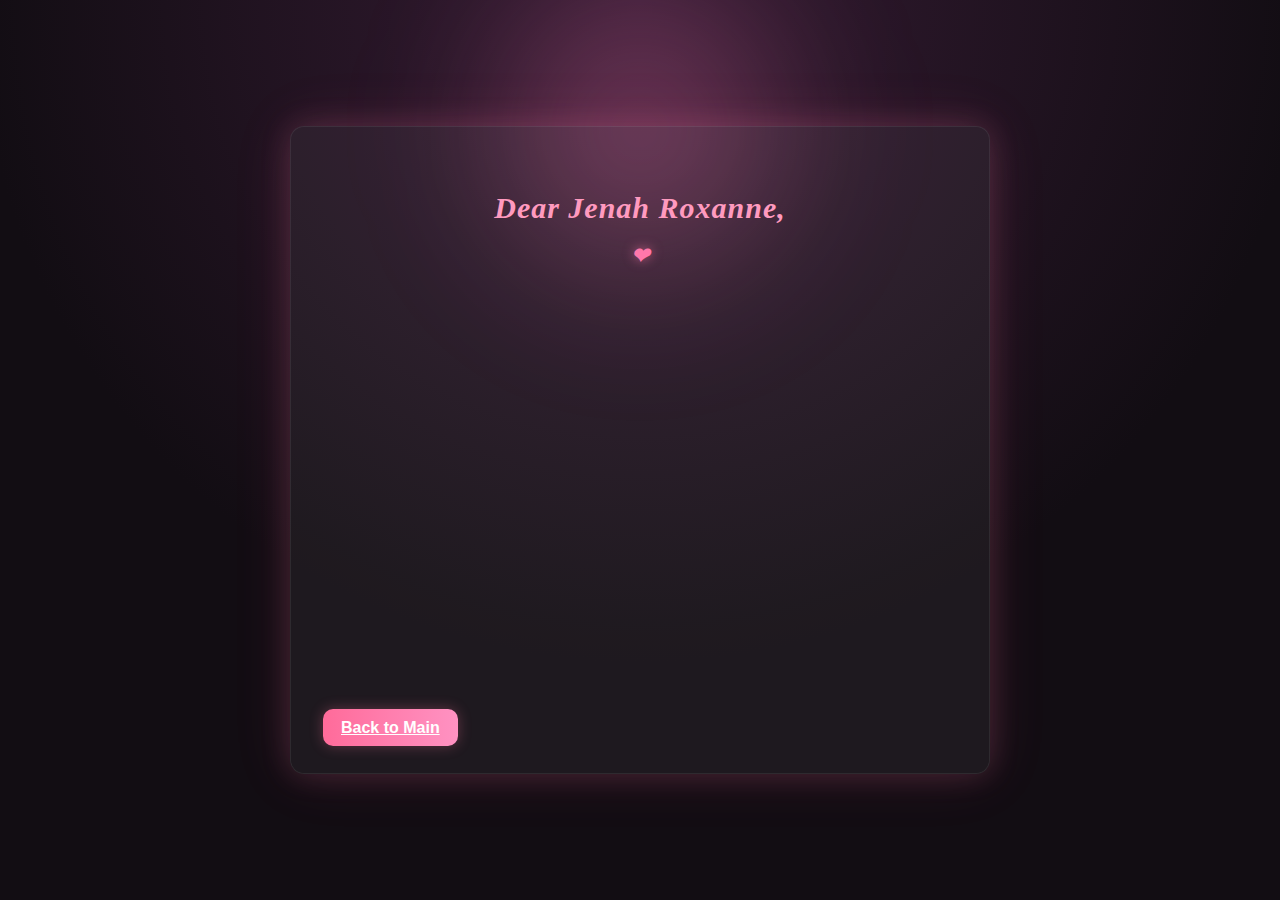
<file: message.html>
<!doctype html>
<html lang="en">
<head>
  <meta charset="utf-8">
  <meta name="viewport" content="width=device-width,initial-scale=1">
  <title>To Jenah Roxanne</title>
  <link rel="stylesheet" href="style.css">
</head>
<body class="message-page">
  <div class="romantic-hearts" id="romanticHearts"></div>
  <div class="message-card">
    <h2>Dear Jenah Roxanne,</h2>
    <p>
      I know this might feel sudden, but I needed to say what I kept inside.  
      You deserved honesty and care that I failed to give before.  
      I made mistakes that hurt you and pushed you away, and I think about them more than I admit.  
      Every day, I wish I had handled things with more patience and love.
    </p>
    <p>
      I still remember your laugh, your warmth, and the small things that made us feel real.  
      Losing that connection made me realize how much you mattered in ways words cannot measure.  
      I never meant to cause you pain. I am sorry for all the times I made you doubt my heart.  
      You deserve someone who listens, respects, and stays true.  
      I hope you find peace and happiness, whether or not I am part of it.
    </p>
    <p>
      Happy birthday once more. I hope your year ahead brings calm days, comfort, and the kind of love that feels steady.  
      If you ever choose to talk again, I’ll be grateful for the chance to start over, even as friends.  
      Thank you for every moment that once made us feel alive.
    </p>
    <p>— From someone who still cares</p>

    <a href="#" onclick="window.parent && window.parent.goToPage ? window.parent.goToPage('index.html') : window.location.href='index.html'" class="btn" style="margin-top:16px;">Back to Main</a>
</body>
</html>
<script>
const heartContainer = document.getElementById("romanticHearts");

function createHeart() {
  const h = document.createElement("div");
  h.className = "rheart";
  h.textContent = "❤";
  const size = Math.random() * 14 + 14;
  h.style.fontSize = size + "px";
  h.style.left = Math.random() * 100 + "%";
  h.style.bottom = "-30px";
  h.style.animationDuration = 7000 + Math.random() * 4000 + "ms";
  heartContainer.appendChild(h);

  setTimeout(() => h.remove(), 12000);
}

setInterval(createHeart, 600);
</script>
</file>
<file: style.css>
:root {
  --bg: #0b0f17;
  --accent: #ff6b9a;
  --muted: #98a0b3;
  --glass: rgba(255, 255, 255, 0.04);
}
* { box-sizing: border-box; }
body {
  margin: 0;
  font-family: Inter, system-ui, Segoe UI, Roboto, Arial;
  background: radial-gradient(1000px 400px at 10% 10%, rgba(255,102,153,0.06), transparent),
              radial-gradient(800px 300px at 90% 80%, rgba(102,153,255,0.04), transparent),
              var(--bg);
  color: #eef2f7;
  display: flex;
  align-items: center;
  justify-content: center;
  padding: 28px;
  min-height: 100vh;
}
.card {
  width: 100%;
  max-width: 980px;
  background: linear-gradient(180deg, rgba(255,255,255,0.03), rgba(255,255,255,0.02));
  border-radius: 16px;
  box-shadow: 0 8px 30px rgba(2,6,23,0.6);
  overflow: hidden;
  position: relative;
  backdrop-filter: blur(6px) saturate(1.1);
}
header {
  padding: 28px 34px;
  display: flex;
  align-items: center;
  gap: 16px;
}
.logo {
  width: 72px;
  height: 72px;
  border-radius: 12px;
  background: linear-gradient(135deg, var(--accent), #6b9bff);
  display: flex;
  align-items: center;
  justify-content: center;
  font-weight: 700;
  font-size: 18px;
  box-shadow: 0 6px 18px rgba(255,107,154,0.12), inset 0 -6px 20px rgba(255,255,255,0.02);
}
.title h1 { margin: 0; font-size: 20px; }
.title p { margin: 4px 0 0; color: var(--muted); font-size: 13px; }
main { display: grid; grid-template-columns: 1fr 420px; gap: 18px; padding: 24px; }
.stage {
  background: linear-gradient(180deg, rgba(255,255,255,0.01), rgba(255,255,255,0.02));
  border-radius: 12px;
  padding: 22px;
  min-height: 420px;
  display: flex;
  flex-direction: column;
  align-items: center;
  justify-content: center;
  text-align: center;
}
.greet { font-size: 26px; font-weight: 700; }
.name { font-size: 34px; color: var(--accent); margin: 6px 0 12px; }
.sub { color: var(--muted); max-width: 72%; margin: 0 auto; font-size: 15px; }
.typing { font-size: 16px; line-height: 1.4; white-space: pre-wrap; }
.btn, .ghost { padding: 10px 16px; border-radius: 10px; cursor: pointer; transition: all 0.3s ease; }
.btn { background: var(--accent); border: none; color: #fff; font-weight: 600; }
.ghost { background: transparent; border: 1px solid rgba(255,255,255,0.06); color: var(--muted); }
.btn:hover { transform: scale(1.05); box-shadow: 0 0 10px var(--accent); }
.sidebar { padding: 18px; }
.panel { background: var(--glass); padding: 12px; border-radius: 10px; }
.thumbs { display: grid; grid-template-columns: repeat(3,1fr); gap: 8px; margin-top: 10px; }
.thumbs img { width: 100%; height: 80px; object-fit: cover; border-radius: 8px; border: 1px solid rgba(255,255,255,0.03); transition: transform 0.3s; }
.thumbs img:hover { transform: scale(1.05); }
.slideshow { margin-top: 12px; border-radius: 10px; overflow: hidden; background: #02040a; height: 220px; display: flex; align-items: center; justify-content: center; position: relative; }
.slide { width: 100%; height: 100%; object-fit: cover; display: block; }
.dot { width: 10px; height: 10px; border-radius: 50%; background: rgba(255,255,255,0.18); }
.dot.active { background: var(--accent); }
.hearts { position: absolute; inset: 0; pointer-events: none; overflow: hidden; }
.heart { position: absolute; width: 28px; height: 28px; transform: rotate(-45deg); opacity: 0.95; }
.heart:before, .heart:after { content: ''; position: absolute; width: 28px; height: 28px; border-radius: 50%; background: var(--accent); }
.heart:before { left: 14px; }
.heart:after { top: 14px; }
canvas#confetti { position: absolute; left: 0; top: 0; width: 100%; height: 100%; pointer-events: none; }
footer { padding: 18px 24px; border-top: 1px solid rgba(255,255,255,0.02); display: flex; justify-content: space-between; align-items: center; }
.hint { color: var(--muted); font-size: 13px; }
@media (max-width: 980px) { main { grid-template-columns: 1fr; } .sidebar { order: 2; } }

/* -----------------------------------------
   🐶 UPGRADED DOG GALLERY (ONLY THIS PART)
------------------------------------------*/
.dog-gallery { margin-top: 24px; text-align: center; }
.dog-gallery h3 { margin-bottom: 10px; color: var(--accent); }

.dog-photos {
  display: flex;
  justify-content: center;
  gap: 14px;
  flex-wrap: wrap;
}

/* 🔥 UPGRADED: Bigger, cleaner, aesthetic */
.dog-photos img {
  width: 140px;
  height: 140px;
  object-fit: cover;
  border-radius: 14px;
  border: 2px solid rgba(255,255,255,0.08);
  transition: transform 0.3s, box-shadow 0.25s ease;
  box-shadow: 0 0 12px rgba(255, 120, 170, 0.22);
}

.dog-photos img:hover {
  transform: scale(1.12);
  box-shadow: 0 0 20px rgba(255, 150, 200, 0.45);
}

/* ----------------------------------------- */

.message-page {
  background: var(--bg);
  display: flex;
  align-items: center;
  justify-content: center;
  padding: 40px;
  color: #fff;
}
.message-card {
  max-width: 700px;
  background: rgba(255,255,255,0.05);
  padding: 32px;
  border-radius: 14px;
  line-height: 1.6;
  text-align: left;
  box-shadow: 0 8px 30px rgba(0,0,0,0.4);
}
.message-card h2 {
  color: var(--accent);
  margin-bottom: 20px;
  text-align: center;
}

#fullscreenBtn {
  background: #ff9eb3;
  border: none;
  color: white;
  padding: 8px 14px;
  border-radius: 8px;
  cursor: pointer;
  transition: background 0.3s;
}

#fullscreenBtn:hover {
  background: #ff6b9a;
}

body {
  background: radial-gradient(circle at top left, #1b1b2f, #121212);
  color: #fff;
  font-family: 'Poppins', sans-serif;
  display: flex;
  justify-content: center;
  align-items: center;
  min-height: 100vh;
  overflow-x: hidden;
}

.card {
  background: rgba(25, 25, 40, 0.8);
  box-shadow: 0 0 40px rgba(255, 105, 180, 0.15);
  border-radius: 20px;
  padding: 40px 50px;
  width: 90%;
  max-width: 1200px;
  position: relative;
  overflow: hidden;
}

.stage {
  text-align: center;
  margin-top: 20px;
}

.greet {
  font-size: 26px;
  font-weight: 600;
  color: #ff86b9;
  letter-spacing: 1px;
}

.name {
  font-size: 40px;
  font-weight: 700;
  margin: 8px 0;
  color: #ffe6ef;
  text-shadow: 0 0 10px rgba(255, 182, 193, 0.6);
}

.sub {
  font-size: 16px;
  color: #bbb;
  margin-bottom: 25px;
}

.message {
  background: rgba(255, 255, 255, 0.05);
  border-radius: 14px;
  padding: 18px;
  margin: 20px auto;
  max-width: 500px;
  font-size: 17px;
  color: #f1f1f1;
  line-height: 1.6;
}

.controls {
  margin-top: 25px;
  display: flex;
  flex-wrap: wrap;
  gap: 12px;
  justify-content: center;
}

.btn {
  background: linear-gradient(90deg, #ff6b9a, #ff9eb3);
  border: none;
  color: white;
  padding: 10px 20px;
  border-radius: 10px;
  cursor: pointer;
  transition: transform 0.2s, box-shadow 0.3s;
}
.btn:hover {
  transform: translateY(-2px);
  box-shadow: 0 4px 15px rgba(255, 105, 180, 0.3);
}

.ghost {
  background: transparent;
  border: 1px solid #ff9eb3;
  color: #ffb3d9;
  padding: 10px 20px;
  border-radius: 10px;
  cursor: pointer;
  transition: background 0.3s;
}
.ghost:hover {
  background: rgba(255, 155, 200, 0.1);
}

#thumbs {
  display: grid;
  grid-template-columns: repeat(auto-fill, minmax(90px, 1fr));
  gap: 8px;
  margin-top: 10px;
}
#thumbs img {
  width: 100%;
  height: 90px;
  object-fit: cover;
  border-radius: 10px;
  cursor: pointer;
  filter: brightness(0.8);
  transition: transform 0.3s, filter 0.3s;
}
#thumbs img:hover {
  transform: scale(1.05);
  filter: brightness(1);
  box-shadow: 0 0 10px rgba(255, 105, 180, 0.4);
}

.slideshow {
  position: relative;
  margin-top: 15px;
  background: rgba(255, 255, 255, 0.06);
  border-radius: 12px;
  padding: 10px;
  overflow: hidden;
  text-align: center;
}
.slideshow img {
  width: 100%;
  height: 380px;
  object-fit: cover;
  border-radius: 10px;
}
#pager {
  display: flex;
  justify-content: center;
  gap: 6px;
  margin-top: 8px;
}
.dot {
  width: 10px;
  height: 10px;
  border-radius: 50%;
  background: #666;
  cursor: pointer;
}
.dot.active {
  background: #ff6b9a;
}

.dog-photos img {
  margin: 6px;
  transition: transform 0.3s;
}
.dog-photos img:hover {
  transform: scale(1.1);
}

.heart {
  background: pink;
  clip-path: polygon(50% 0%, 61% 17%, 79% 20%, 69% 35%, 70% 57%, 50% 100%, 30% 57%, 31% 35%, 21% 20%, 39% 17%);
  position: absolute;
  animation: float 6s linear infinite;
}
@keyframes float {
  from { transform: translateY(0) scale(0.8); opacity: 1; }
  to { transform: translateY(-100vh) scale(1.2); opacity: 0; }
}

.slideshow {
  display: flex;
  flex-direction: column;
  align-items: center;
  justify-content: center;
  position: relative;
  background: #000;
}

.slideshow img {
  width: 100%;
  height: 380px;
  object-fit: cover;
  border-radius: 10px;
}

#prevBtn, #nextBtn {
  position: absolute;
  top: 50%;
  transform: translateY(-50%);
  background: rgba(0, 0, 0, 0.4);
  color: white;
  border: none;
  padding: 10px 16px;
  border-radius: 8px;
  font-weight: 600;
  cursor: pointer;
  z-index: 1001;
  transition: background 0.3s;
}

#prevBtn:hover, #nextBtn:hover {
  background: rgba(255, 255, 255, 0.25);
}

#prevBtn { left: 12px; }
#nextBtn { right: 12px; }

.slideshow:fullscreen {
  background: #000;
  display: flex;
  align-items: center;
  justify-content: center;
}

.slideshow:fullscreen img {
  width: 100vw;
  height: 100vh;
  object-fit: contain;
}

.slideshow:fullscreen #prevBtn,
.slideshow:fullscreen #nextBtn {
  display: block;
}

.message-page {
  position: relative;
  overflow: hidden;
  background: radial-gradient(circle at top, #351b33, #120d13 60%);
}

.message-page::before {
  content: "";
  position: absolute;
  top: -80px;
  left: 50%;
  transform: translateX(-50%);
  width: 420px;
  height: 420px;
  background: radial-gradient(circle, rgba(255,120,180,0.35), transparent 70%);
  filter: blur(60px);
  z-index: 0;
}

.message-card {
  position: relative;
  z-index: 2;
  border: 1px solid rgba(255,255,255,0.08);
  box-shadow: 0 0 30px rgba(255, 130, 170, 0.18),
              0 0 60px rgba(255, 90, 150, 0.12);
  animation: fadeIn 1.2s ease both;
}

.message-card h2 {
  font-family: "Georgia", serif;
  font-style: italic;
  font-size: 30px;
  letter-spacing: 1px;
  color: #ff9abf;
}

.message-card h2::after {
  content: "❤";
  display: block;
  margin-top: 6px;
  font-size: 22px;
  color: #ff77aa;
  text-shadow: 0 0 12px rgba(255, 120, 170, 0.6);
}

.message-card p {
  animation: softFade 1.4s ease both;
  animation-delay: calc(var(--i) * 0.25s);
  opacity: 0;
}

@keyframes softFade {
  from { opacity: 0; transform: translateY(10px); }
  to { opacity: 1; transform: translateY(0); }
}

.message-card .btn {
  background: linear-gradient(90deg, #ff6b9a, #ff92c2);
  border-radius: 10px;
  padding: 10px 18px;
  box-shadow: 0 0 14px rgba(255, 120, 160, 0.3);
  transition: .3s ease;
}

.message-card .btn:hover {
  transform: scale(1.05);
  box-shadow: 0 0 20px rgba(255, 120, 160, 0.45);
}

.romantic-hearts {
  position: absolute;
  inset: 0;
  overflow: hidden;
  z-index: 1;
  pointer-events: none;
}

.rheart {
  position: absolute;
  color: rgba(255,160,190,0.45);
  font-size: 18px;
  animation: floatUp 8s linear infinite;
  opacity: 0.8;
}

@keyframes floatUp {
  0% { transform: translateY(0) scale(0.8); opacity: 0.9; }
  100% { transform: translateY(-120vh) scale(1.2); opacity: 0; }
}
</file>
